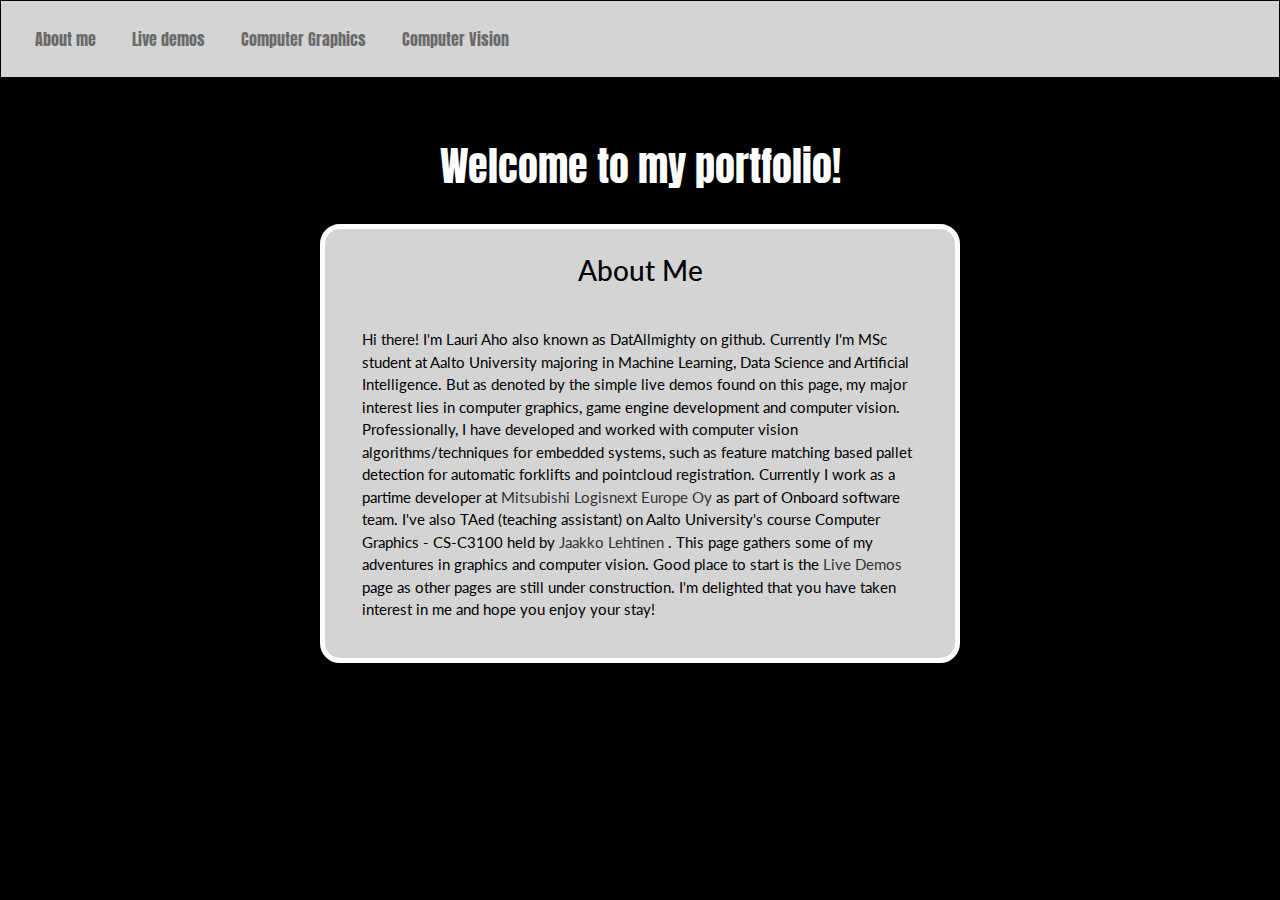
<file: index.html>
<html lang="en">
<head>
    <title>Portfolio</title>
    <meta charset="utf-8">
    <meta name="viewport" content="width=device-width, user-scalable=no, minimum-scale=1.0, maximum-scale=1.0">
    <link rel="stylesheet" href="https://stackpath.bootstrapcdn.com/bootstrap/4.4.1/css/bootstrap.min.css" integrity="sha384-Vkoo8x4CGsO3+Hhxv8T/Q5PaXtkKtu6ug5TOeNV6gBiFeWPGFN9MuhOf23Q9Ifjh" crossorigin="anonymous">
    <link rel="stylesheet" href="css/default.css"></rel>
    <link rel="stylesheet" href="css/index.css"></rel>
    <link rel="stylesheet" href="https://pro.fontawesome.com/releases/v5.10.0/css/all.css" integrity="sha384-AYmEC3Yw5cVb3ZcuHtOA93w35dYTsvhLPVnYs9eStHfGJvOvKxVfELGroGkvsg+p" crossorigin="anonymous"/>
</head>
<body>
    <nav class="navbar navbar-expand-lg navbar-light bg-light">
        <button class="navbar-toggler" type="hidden" data-toggle="collapse" data-target="#navbarNav" aria-controls="navbarNav" aria-expanded="false" aria-label="Toggle navigation">
        </button>
        <div class="collapse navbar-collapse" id="navbarNav">
        <ul class="navbar-nav">
            <li class="nav-item">
                <a id="index" class="nav-link" href="/index.html"><i class="fas fa-info"> </i> About me</a>
            </li>
            <li class="nav-item">
                <a id="livedemos" class="nav-link" href="/livedemos.html"><i class="fas fa-draw-polygon"></i> Live demos</a>
            </li>
            <li class="nav-item">
                <a id="graphics" class="nav-link" href="/graphics.html"><i class="fas fa-cube"> </i> Computer Graphics</a>
            </li>
            <li class="nav-item">
                <a id="computervision" class="nav-link" href="/computervision.html"><i class="fas fa-eye"> </i> Computer Vision</a>
            </li>
            <li class="nav-item">
            </li>
        </ul>
        </div>
    </nav>

    <div class="intro">
        <H1>Welcome to my portfolio! </H1>    
        <div class="description-container">       
            <div class="showcase-div" id="index">   
                <H3>About Me</H3>
                <p class="description-text">
                    Hi there! I'm Lauri Aho also known as DatAllmighty on github. Currently I'm MSc student at Aalto University majoring in Machine Learning, Data Science and Artificial Intelligence. 
                    But as denoted by the simple live demos found on this page, my major interest lies in computer graphics, game engine development and computer vision. 
                    Professionally, I have developed and worked with computer vision algorithms/techniques for embedded systems, such as feature matching based pallet detection
                    for automatic forklifts and pointcloud registration. Currently I work as a partime developer at<a href="https://www.mitsubishilogisnexteurope.fi/"> Mitsubishi Logisnext Europe Oy </a>
                    as part of Onboard software team. I've also TAed (teaching assistant) on Aalto University's course Computer Graphics - CS-C3100 held by <a href="https://users.aalto.fi/~lehtinj7/"> Jaakko Lehtinen </a>.
                    This page gathers some of my adventures in graphics and computer vision. Good place to start is the <a href="/livedemos.html"> Live Demos </a>page as other pages are still under construction. I'm delighted that you have taken interest in me and hope you enjoy your stay!
                </p> 
            </div>                   
        </div>  
    </div>
    

</body>
</html>
</file>
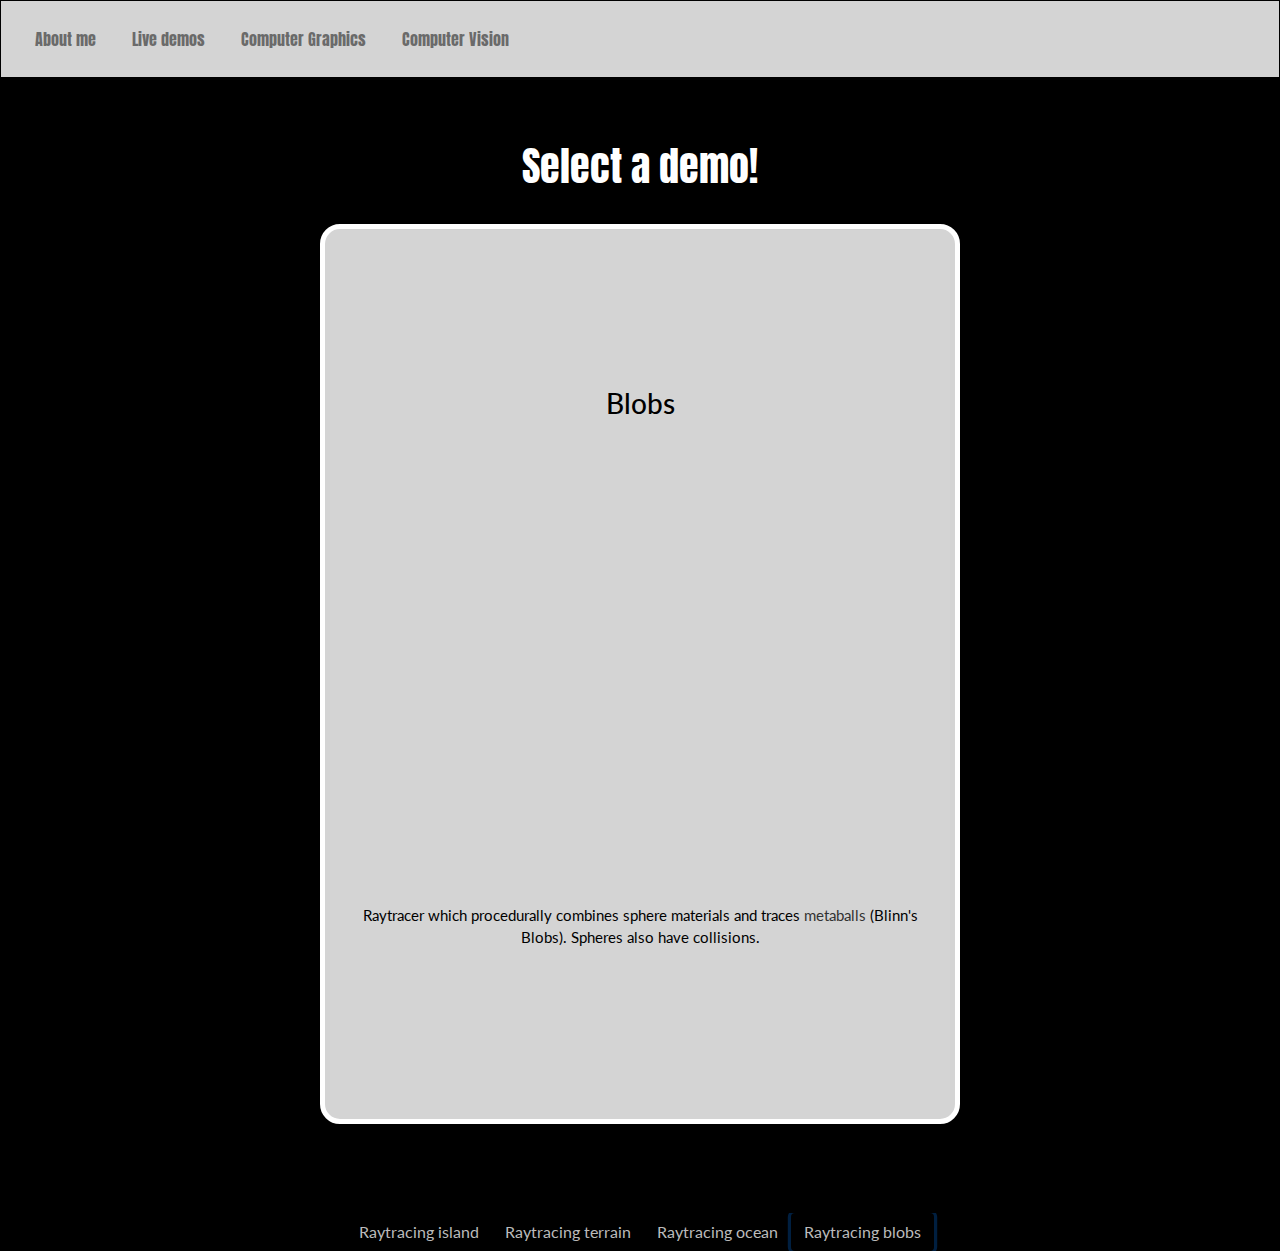
<file: blobs.html>
<html lang="en">
<head>
    <title>Portfolio</title>
    <meta charset="utf-8">
    <meta name="viewport" content="width=device-width, user-scalable=no, minimum-scale=1.0, maximum-scale=1.0">
    <link rel="stylesheet" href="https://stackpath.bootstrapcdn.com/bootstrap/4.4.1/css/bootstrap.min.css" integrity="sha384-Vkoo8x4CGsO3+Hhxv8T/Q5PaXtkKtu6ug5TOeNV6gBiFeWPGFN9MuhOf23Q9Ifjh" crossorigin="anonymous">
    <link rel="stylesheet" href="css/default.css"></rel>
    <link rel="stylesheet" href="css/index.css"></rel>
    <link rel="stylesheet" href="https://pro.fontawesome.com/releases/v5.10.0/css/all.css" integrity="sha384-AYmEC3Yw5cVb3ZcuHtOA93w35dYTsvhLPVnYs9eStHfGJvOvKxVfELGroGkvsg+p" crossorigin="anonymous"/>

</head> 
<body>
    <nav class="navbar navbar-expand-lg navbar-light bg-light">
        <button class="navbar-toggler" type="hidden" data-toggle="collapse" data-target="#navbarNav" aria-controls="navbarNav" aria-expanded="false" aria-label="Toggle navigation">
        </button>
        <div class="collapse navbar-collapse" id="navbarNav">
        <ul class="navbar-nav">
            <li class="nav-item">
                <a id="index" class="nav-link" href="/index.html"><i class="fas fa-info"> </i> About me</a>
            </li>
            <li class="nav-item">
                <a id="livedemos" class="nav-link" href="/livedemos.html"><i class="fas fa-draw-polygon"></i> Live demos</a>
            </li>
            <li class="nav-item">
                <a id="graphics" class="nav-link" href="/graphics.html"><i class="fas fa-cube"> </i> Computer Graphics</a>
            </li>
            <li class="nav-item">
                <a id="computervision" class="nav-link" href="/computervision.html"><i class="fas fa-eye"> </i> Computer Vision</a>
            </li>
            <li class="nav-item">
            </li>
        </ul>
        </div>
    </nav>

    <div class="intro">
        <H1>Select a demo! </H1>    
        <div class="description-container">         
            <div class="showcase-div">
                <H3>Blobs</H3>
                <p class="description-text">          
                </p> 
                <div id="embedded-video-div">
                    <script type="module" src="js/renderBlobs.js"></script>   
                </div>
                <p class="description-center">
                    Raytracer which procedurally combines sphere materials and traces<a href="https://en.wikipedia.org/wiki/Metaballs"> metaballs</a> (Blinn's Blobs). Spheres also have collisions.
                </p>
            </div>
            <div class="button-wrapper">
                <button class="btn" id="island">Raytracing island</button>
                <button class="btn" id="terrain">Raytracing terrain</button>
                <button class="btn" id="ocean"> Raytracing ocean</button>
                <button class="btn" id="blobs" autofocus> Raytracing blobs</button>
            </div>
            <script type="text/javascript">
                document.getElementById("island").onclick = function () {
                    location.href = "island.html"
                }
            </script>
            <script type="text/javascript">
                document.getElementById("terrain").onclick = function () {
                    location.href = "terrain.html"
                }
            </script>
            <script type="text/javascript">
                document.getElementById("blobs").onclick = function () {
                    location.href = "blobs.html"
                }
            </script>
             <script type="text/javascript">
                document.getElementById("ocean").onclick = function () {
                    location.href = "ocean.html"
                }
            </script>

        </div>
      
</div>


</body>
</html>
</file>
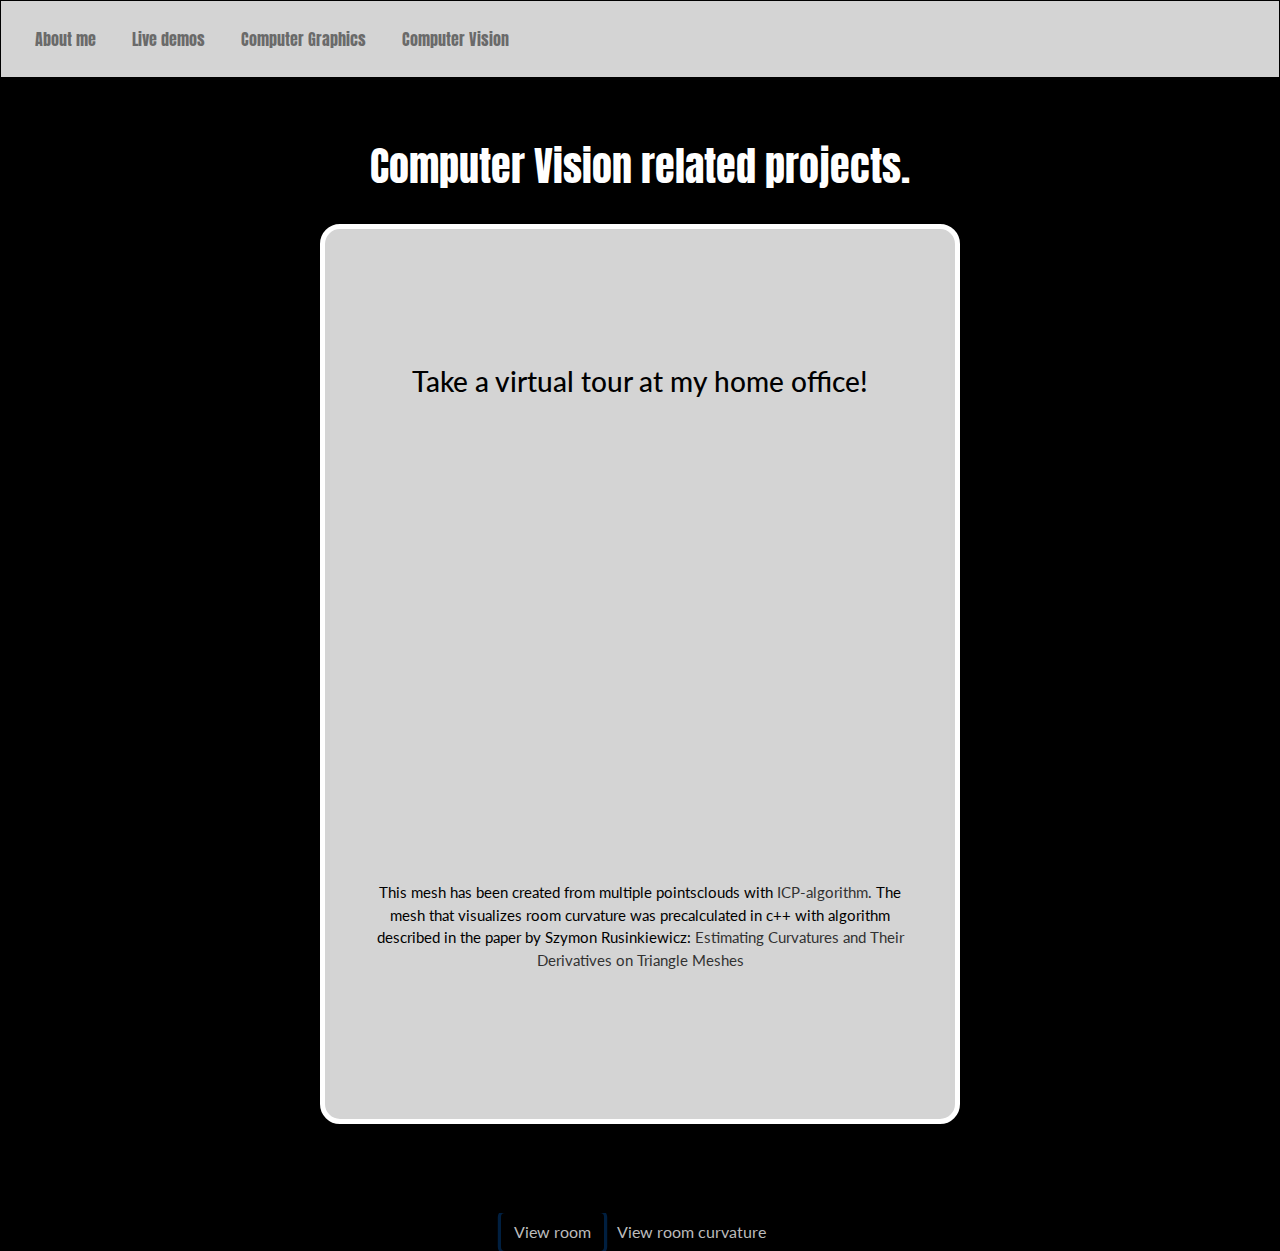
<file: computervision.html>
<html lang="en">
<head>
    <title>Portfolio - Computer Vision</title>
    <meta charset="utf-8">
    <meta name="viewport" content="width=device-width, user-scalable=no, minimum-scale=1.0, maximum-scale=1.0">
    <link rel="stylesheet" href="https://stackpath.bootstrapcdn.com/bootstrap/4.4.1/css/bootstrap.min.css" integrity="sha384-Vkoo8x4CGsO3+Hhxv8T/Q5PaXtkKtu6ug5TOeNV6gBiFeWPGFN9MuhOf23Q9Ifjh" crossorigin="anonymous">
    <link rel="stylesheet" href="css/default.css"></rel>
    <link rel="stylesheet" href="css/index.css"></rel>
    <link rel="stylesheet" href="https://pro.fontawesome.com/releases/v5.10.0/css/all.css" integrity="sha384-AYmEC3Yw5cVb3ZcuHtOA93w35dYTsvhLPVnYs9eStHfGJvOvKxVfELGroGkvsg+p" crossorigin="anonymous"/>
</head>
<body>
    <nav class="navbar navbar-expand-lg navbar-light bg-light">
        <button class="navbar-toggler" type="hidden" data-toggle="collapse" data-target="#navbarNav" aria-controls="navbarNav" aria-expanded="false" aria-label="Toggle navigation">
        </button>
        <div class="collapse navbar-collapse" id="navbarNav">
        <ul class="navbar-nav">
            <li class="nav-item">
                <a id="index" class="nav-link" href="/index.html"><i class="fas fa-info"> </i> About me</a>
            </li>
            <li class="nav-item">
                <a id="livedemos" class="nav-link" href="/livedemos.html"><i class="fas fa-draw-polygon"></i> Live demos</a>
            </li>
            <li class="nav-item">
                <a id="graphics" class="nav-link" href="/graphics.html"><i class="fas fa-cube"> </i> Computer Graphics</a>
            </li>
            <li class="nav-item">
                <a id="computervision" class="nav-link" href="/computervision.html"><i class="fas fa-eye"> </i> Computer Vision</a>
            </li>
            <li class="nav-item">
            </li>
        </ul>
        </div>
    </nav>

    <div class="intro">
        <H1>Computer Vision related projects.</H1>
        
        <div class="showcase-div">
            <H3>Take a virtual tour at my home office!</H3>
            <p class="description-text">          
            </p> 
            <div id="embedded-video-div">
                <script type="module" src="js/renderRoom.js"></script> 
            </div>
            <p class="description-center">
               This mesh has been created from multiple pointsclouds with <a href="https://en.wikipedia.org/wiki/Iterative_closest_point"> ICP-algorithm. </a>
               The mesh that visualizes room curvature was precalculated in c++ with algorithm 
               described in the paper by Szymon Rusinkiewicz: <a href="https://gfx.cs.princeton.edu/pubs/Rusinkiewicz_2004_ECA/curvpaper.pdf"> Estimating Curvatures and Their Derivatives on Triangle Meshes</a> 
            </p>
        </div>
        
        <div class="button-wrapper">
            <button class="btn" id="room" autofocus>View room</button>
            <button class="btn" id="roomCurvature">View room curvature</button>
        </div>
    </div>
 
<div id="Pointcloud"></div>
</script>

</body>
</html>
</file>
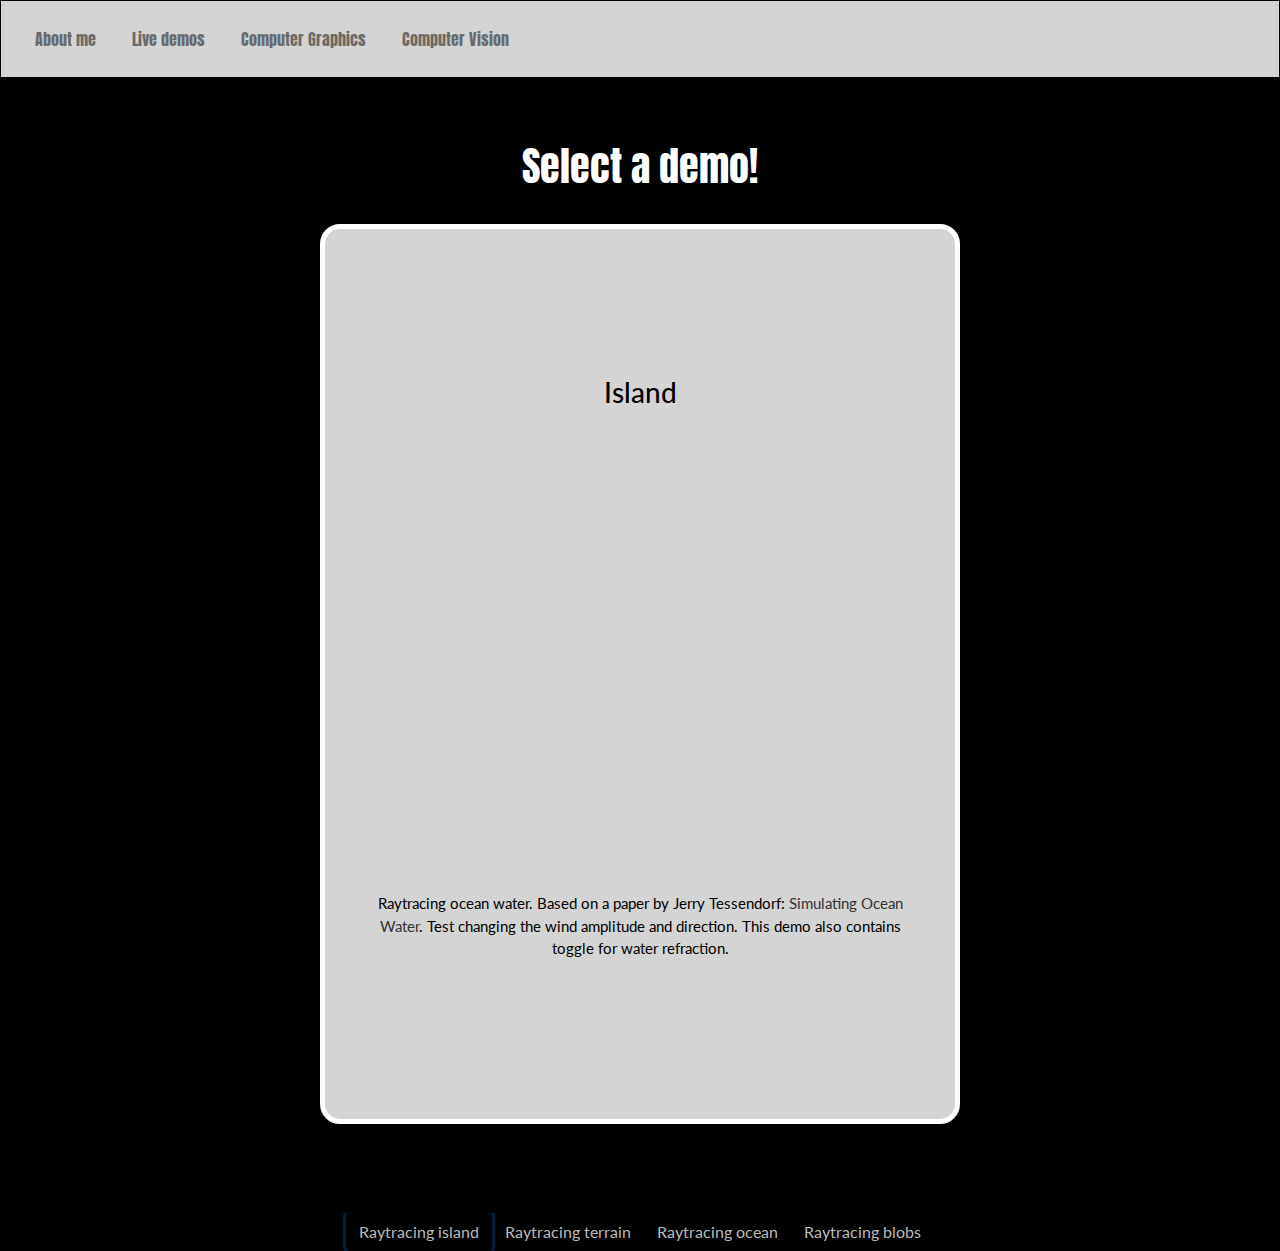
<file: island.html>
<html lang="en">
<head>
    <title>Portfolio</title>
    <meta charset="utf-8">
    <meta name="viewport" content="width=device-width, user-scalable=no, minimum-scale=1.0, maximum-scale=1.0">
    <link rel="stylesheet" href="https://stackpath.bootstrapcdn.com/bootstrap/4.4.1/css/bootstrap.min.css" integrity="sha384-Vkoo8x4CGsO3+Hhxv8T/Q5PaXtkKtu6ug5TOeNV6gBiFeWPGFN9MuhOf23Q9Ifjh" crossorigin="anonymous">
    <link rel="stylesheet" href="css/default.css"></rel>
    <link rel="stylesheet" href="css/index.css"></rel>
    <link rel="stylesheet" href="https://pro.fontawesome.com/releases/v5.10.0/css/all.css" integrity="sha384-AYmEC3Yw5cVb3ZcuHtOA93w35dYTsvhLPVnYs9eStHfGJvOvKxVfELGroGkvsg+p" crossorigin="anonymous"/>
</head> 
<body>
    <nav class="navbar navbar-expand-lg navbar-light bg-light">
        <button class="navbar-toggler" type="hidden" data-toggle="collapse" data-target="#navbarNav" aria-controls="navbarNav" aria-expanded="false" aria-label="Toggle navigation">
        </button>
        <div class="collapse navbar-collapse" id="navbarNav">
            <ul class="navbar-nav">
                <li class="nav-item">
                    <a id="index" class="nav-link" href="/index.html"><i class="fas fa-info"> </i> About me</a>
                </li>
                <li class="nav-item">
                    <a id="livedemos" class="nav-link" href="/livedemos.html"><i class="fas fa-draw-polygon"></i> Live demos</a>
                </li>
                <li class="nav-item">
                    <a id="graphics" class="nav-link" href="/graphics.html"><i class="fas fa-cube"> </i> Computer Graphics</a>
                </li>
                <li class="nav-item">
                    <a id="computervision" class="nav-link" href="/computervision.html"><i class="fas fa-eye"> </i> Computer Vision</a>
                </li>
                <li class="nav-item">
                </li>
            </ul>
        </div>
    </nav>

    <div class="intro">
        <H1>Select a demo! </H1>    
        <div class="description-container">       
            <div class="showcase-div">
                <H3>Island</H3>
                <p class="description-text">          
                </p> 
                <div id="embedded-video-div">
                    <script type="module" src="js/renderIsland.js"></script>   
                </div>
                <p class="description-center">
                    Raytracing ocean water. Based on a paper by Jerry Tessendorf: <a href="https://people.cs.clemson.edu/~jtessen/reports/papers_files/coursenotes2004.pdf" > Simulating Ocean Water</a>.
                    Test changing the wind amplitude and direction. This demo also contains toggle for water refraction.
                </p>
            </div>  
            <div class="button-wrapper">
                <button class="btn" id="island" autofocus>Raytracing island</button>
                <button class="btn" id="terrain">Raytracing terrain</button>
                <button class="btn" id="ocean"> Raytracing ocean</button>
                <button class="btn" id="blobs"> Raytracing blobs</button>
            </div>
            <script type="text/javascript">
                document.getElementById("island").onclick = function () {
                    location.href = "island.html"
                }
            </script>
            <script type="text/javascript">
                document.getElementById("terrain").onclick = function () {
                    location.href = "terrain.html"
                }
            </script>
            <script type="text/javascript">
                document.getElementById("blobs").onclick = function () {
                    location.href = "blobs.html"
                }
            </script>
             <script type="text/javascript">
                document.getElementById("ocean").onclick = function () {
                    location.href = "ocean.html"
                }
            </script>
        </div>
    </div>
</div>


</body>
</html>
</file>
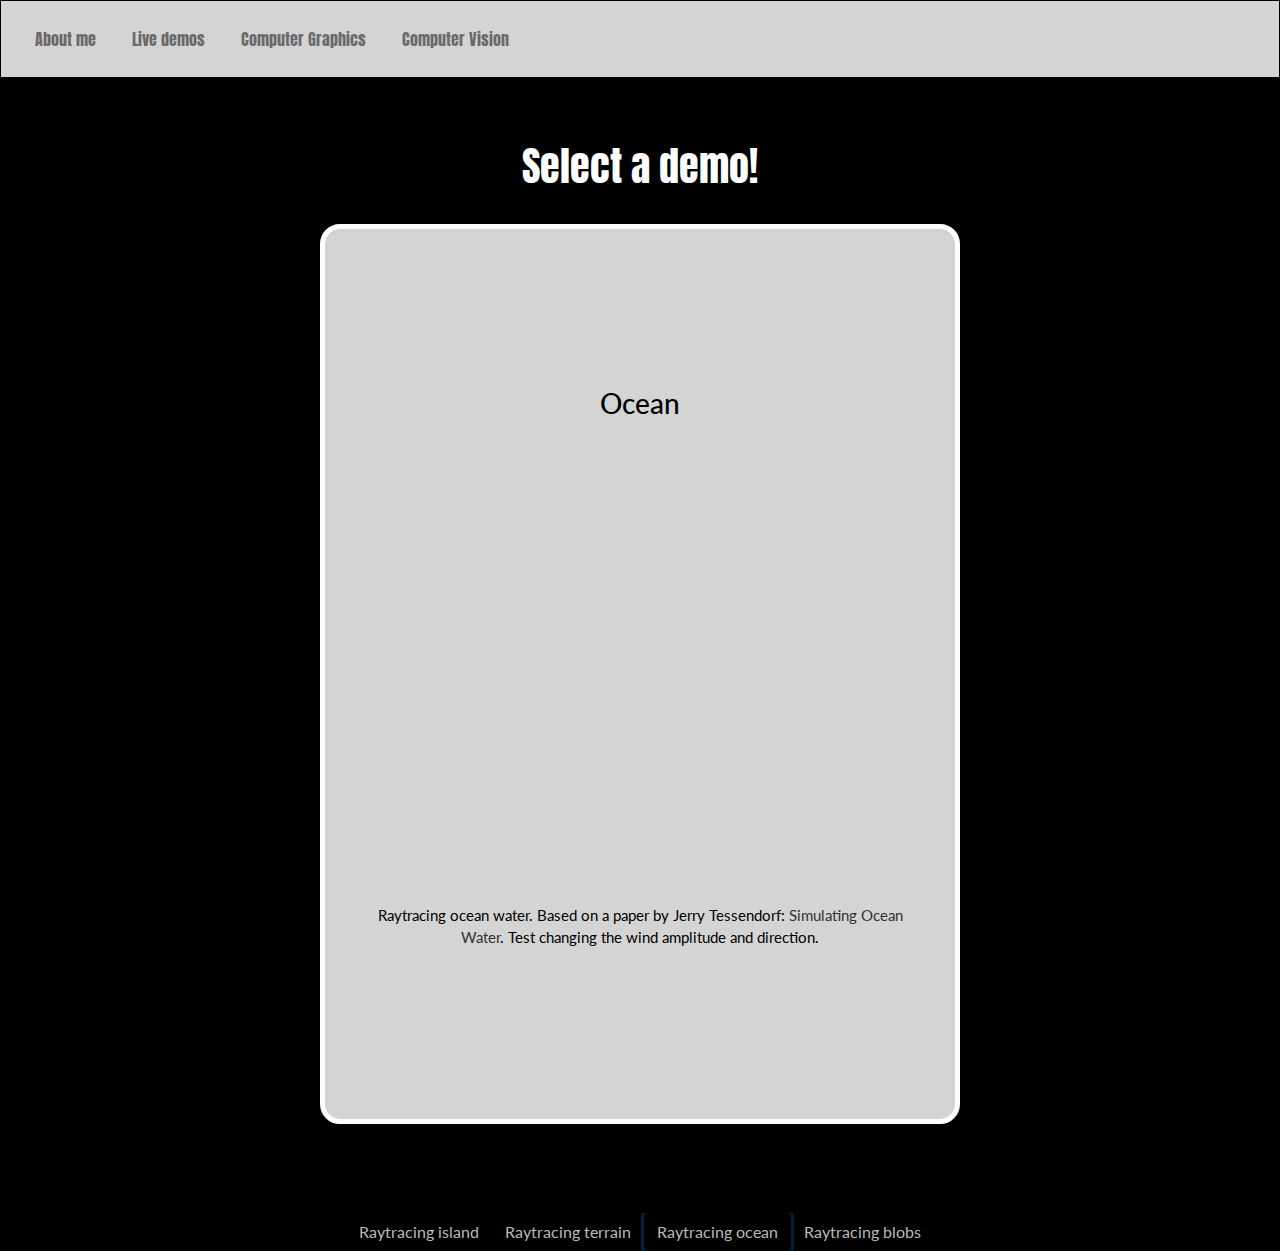
<file: ocean.html>
<html lang="en">
<head>
    <title>Portfolio</title>
    <meta charset="utf-8">
    <meta name="viewport" content="width=device-width, user-scalable=no, minimum-scale=1.0, maximum-scale=1.0">
    <link rel="stylesheet" href="https://stackpath.bootstrapcdn.com/bootstrap/4.4.1/css/bootstrap.min.css" integrity="sha384-Vkoo8x4CGsO3+Hhxv8T/Q5PaXtkKtu6ug5TOeNV6gBiFeWPGFN9MuhOf23Q9Ifjh" crossorigin="anonymous">
    <link rel="stylesheet" href="css/default.css"></rel>
    <link rel="stylesheet" href="css/index.css"></rel>
    <link rel="stylesheet" href="https://pro.fontawesome.com/releases/v5.10.0/css/all.css" integrity="sha384-AYmEC3Yw5cVb3ZcuHtOA93w35dYTsvhLPVnYs9eStHfGJvOvKxVfELGroGkvsg+p" crossorigin="anonymous"/>
</head> 
<body>
    <nav class="navbar navbar-expand-lg navbar-light bg-light">
        <button class="navbar-toggler" type="hidden" data-toggle="collapse" data-target="#navbarNav" aria-controls="navbarNav" aria-expanded="false" aria-label="Toggle navigation">
        </button>
        <div class="collapse navbar-collapse" id="navbarNav">
            <ul class="navbar-nav">
                <li class="nav-item">
                    <a id="index" class="nav-link" href="/index.html"><i class="fas fa-info"> </i> About me</a>
                </li>
                <li class="nav-item">
                    <a id="livedemos" class="nav-link" href="/livedemos.html"><i class="fas fa-draw-polygon"></i> Live demos</a>
                </li>
                <li class="nav-item">
                    <a id="graphics" class="nav-link" href="/graphics.html"><i class="fas fa-cube"> </i> Computer Graphics</a>
                </li>
                <li class="nav-item">
                    <a id="computervision" class="nav-link" href="/computervision.html"><i class="fas fa-eye"> </i> Computer Vision</a>
                </li>
                <li class="nav-item">
                </li>
            </ul>
        </div>
    </nav>

    <div class="intro">
        <H1>Select a demo! </H1>    
        <div class="description-container">         
            <div class="showcase-div">
                <H3>Ocean</H3>
                <p class="description-text">          
                </p> 
                <div id="embedded-video-div">
                    <script type="module" src="js/renderOcean.js"></script>   
                </div>
                <p class="description-center">
                   Raytracing ocean water. Based on a paper by Jerry Tessendorf: <a href="https://people.cs.clemson.edu/~jtessen/reports/papers_files/coursenotes2004.pdf" > Simulating Ocean Water</a>.
                   Test changing the wind amplitude and direction.
                </p>
            </div>
            <div class="button-wrapper">
                <button class="btn" id="island">Raytracing island</button>
                <button class="btn" id="terrain">Raytracing terrain</button>
                <button class="btn" id="ocean" autofocus> Raytracing ocean</button>
                <button class="btn" id="blobs"> Raytracing blobs</button>
            </div>
            <script type="text/javascript">
                document.getElementById("island").onclick = function () {
                    location.href = "island.html"
                }
            </script>
            <script type="text/javascript">
                document.getElementById("terrain").onclick = function () {
                    location.href = "terrain.html"
                }
            </script>
            <script type="text/javascript">
                document.getElementById("blobs").onclick = function () {
                    location.href = "blobs.html"
                }
            </script>
             <script type="text/javascript">
                document.getElementById("ocean").onclick = function () {
                    location.href = "ocean.html"
                }
            </script>

        </div>
      
</div>


</body>
</html>
</file>
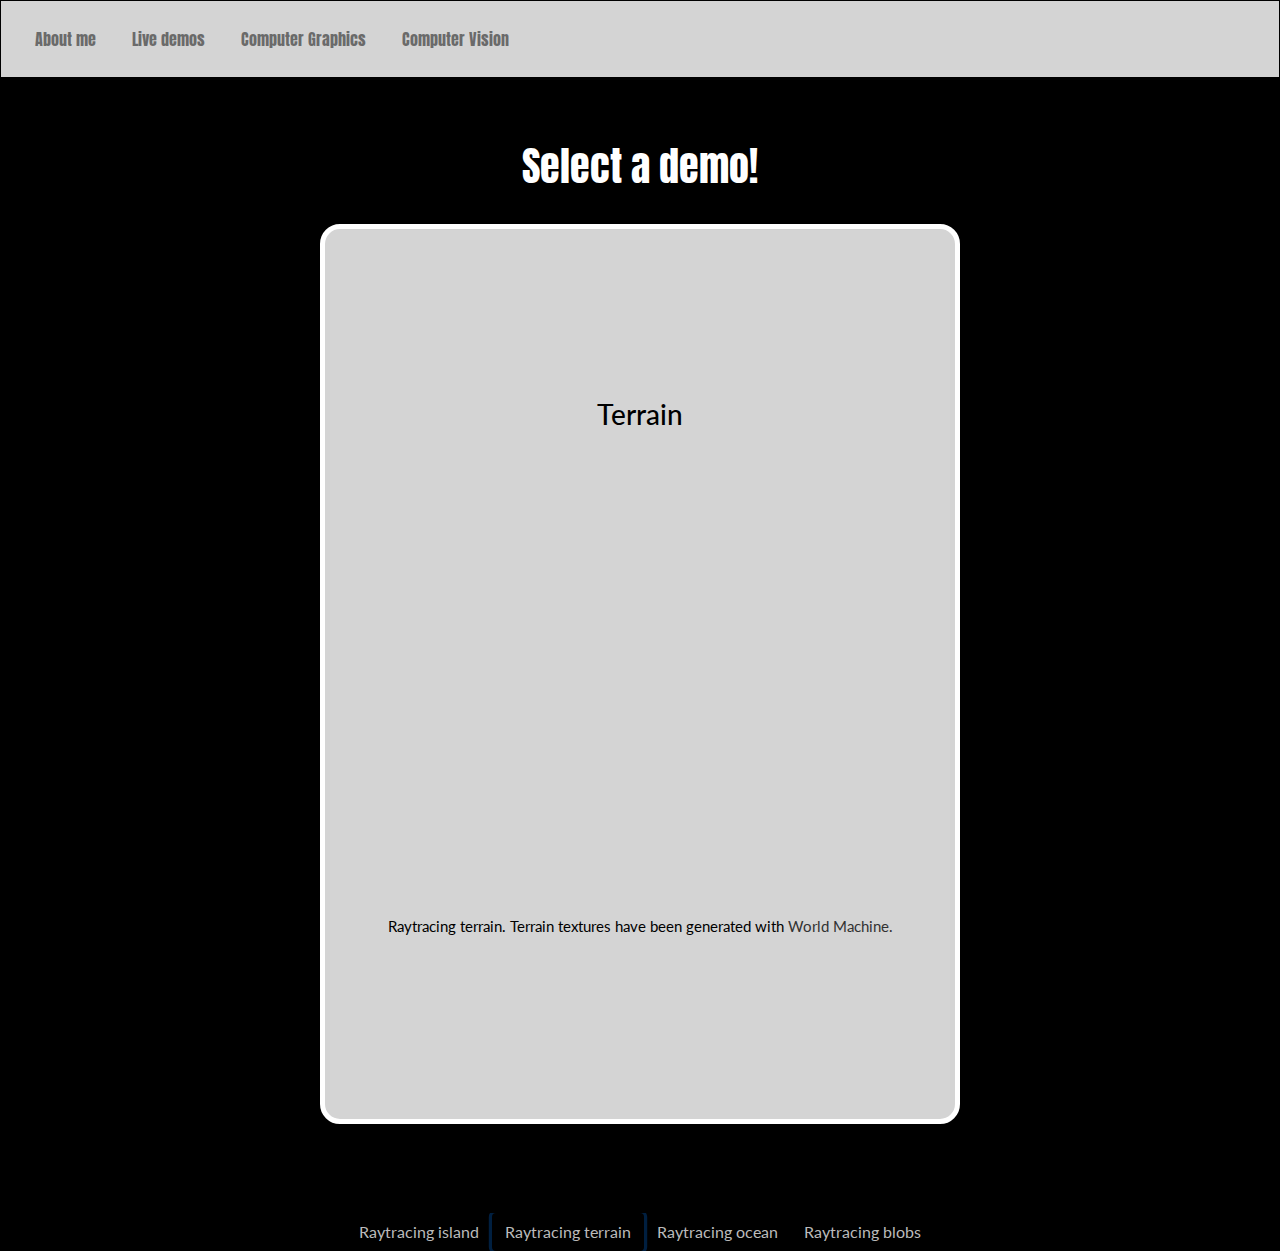
<file: terrain.html>
<html lang="en">
<head>
    <title>Portfolio</title>
    <meta charset="utf-8">
    <meta name="viewport" content="width=device-width, user-scalable=no, minimum-scale=1.0, maximum-scale=1.0">
    <link rel="stylesheet" href="https://stackpath.bootstrapcdn.com/bootstrap/4.4.1/css/bootstrap.min.css" integrity="sha384-Vkoo8x4CGsO3+Hhxv8T/Q5PaXtkKtu6ug5TOeNV6gBiFeWPGFN9MuhOf23Q9Ifjh" crossorigin="anonymous">
    <link rel="stylesheet" href="css/default.css"></rel>
    <link rel="stylesheet" href="css/index.css"></rel>
    <link rel="stylesheet" href="https://pro.fontawesome.com/releases/v5.10.0/css/all.css" integrity="sha384-AYmEC3Yw5cVb3ZcuHtOA93w35dYTsvhLPVnYs9eStHfGJvOvKxVfELGroGkvsg+p" crossorigin="anonymous"/>
</head> 
<body>
    <nav class="navbar navbar-expand-lg navbar-light bg-light">
        <button class="navbar-toggler" type="hidden" data-toggle="collapse" data-target="#navbarNav" aria-controls="navbarNav" aria-expanded="false" aria-label="Toggle navigation">
        </button>
        <div class="collapse navbar-collapse" id="navbarNav">
            <ul class="navbar-nav">
                <li class="nav-item">
                    <a id="index" class="nav-link" href="/index.html"><i class="fas fa-info"> </i> About me</a>
                </li>
                <li class="nav-item">
                    <a id="livedemos" class="nav-link" href="/livedemos.html"><i class="fas fa-draw-polygon"></i> Live demos</a>
                </li>
                <li class="nav-item">
                    <a id="graphics" class="nav-link" href="/graphics.html"><i class="fas fa-cube"> </i> Computer Graphics</a>
                </li>
                <li class="nav-item">
                    <a id="computervision" class="nav-link" href="/computervision.html"><i class="fas fa-eye"> </i> Computer Vision</a>
                </li>
                <li class="nav-item">
                </li>
            </ul>
        </div>
    </nav>

    <div class="intro">
        <H1>Select a demo! </H1>    
        <div class="description-container">         
            <div class="showcase-div">
                <H3>Terrain</H3>
                <p class="description-text">          
                </p> 
                <div id="embedded-video-div">
                    <script type="module" src="js/renderTerrain.js"></script>   
                </div>
                <p class="description-center">
                    Raytracing terrain. Terrain textures have been generated with <a href="https://www.world-machine.com/"> World Machine.</a>
                </p>
            </div>
            <div class="button-wrapper">
                <button class="btn" id="island">Raytracing island</button>
                <button class="btn" id="terrain" autofocus>Raytracing terrain</button>
                <button class="btn" id="ocean"> Raytracing ocean</button>
                <button class="btn" id="blobs"> Raytracing blobs</button>
            </div>
            <script type="text/javascript">
                document.getElementById("island").onclick = function () {
                    location.href = "island.html"
                }
            </script>
            <script type="text/javascript">
                document.getElementById("terrain").onclick = function () {
                    location.href = "terrain.html"
                }
            </script>
            <script type="text/javascript">
                document.getElementById("blobs").onclick = function () {
                    location.href = "blobs.html"
                }
            </script>
             <script type="text/javascript">
                document.getElementById("ocean").onclick = function () {
                    location.href = "ocean.html"
                }
            </script>

        </div>
      
</div>


</body>
</html>
</file>
<file: css/default.css>
@import url('https://fonts.googleapis.com/css2?family=Anton');

body {
    background-color: #000000;
    background-repeat: no-repeat;
    background-position: center center;
    background-size: cover;
    background-attachment: fixed;
    width: 100%;
    height: 100%;
    font-family: 'Anton', sans-serif;
}

html {
    width: 100%;
    height: 100%;
}

#navbarNav {
    display: inline-block;
    align-items: center;
    font-family: 'Anton', sans-serif !important;
}

.navbar{
    /*background-color: #00997b !important;*/
    background-color: rgb(212, 212, 212) !important;

    border: 1px solid black;
    margin: 0px !important;
}

.navbar a{
    margin: 10px;  
}
</file>
<file: css/index.css>
@import url('https://fonts.googleapis.com/css2?family=Lato:wght@700&display=swap');

.intro{
    text-align: center;
    overflow: hidden;
    background: rgba(0, 0, 0, 0.507);
}

.intro-text{
    width: 60%;
    height: 50%;
    margin-top: 5%;
    margin-bottom: 10%;
    margin-left: 5%;
    margin-right: 5%;
    flex-direction: row;
}

.intro-text-span {
    font-size: 25px;
    color: white;
    text-align: left !important;   
}

.intro-text-wrapper {
    margin-left: 10%;
    margin-right: 10%;
    margin-top: 5%;
    display: flex;
    flex-direction: row;
    flex-wrap: wrap;
    overflow: hidden;
    justify-content: center;
    border: 4px solid white;
    border-radius: 10px;
    background-color: rgba(0, 0, 0, 0.795)
}

.button-wrapper {
    margin-left: 10%;
    margin-right: 10%;
    margin-top: 5%;
    display: flex;
    flex-direction: row;
    flex-wrap: wrap;
    overflow: hidden;
    justify-content: center;
    border-radius: 10px;
    background-color: rgba(0, 0, 0, 0.795)
}

.intro-text-wrapper {
    margin-left: 10%;
    margin-right: 10%;
    margin-top: 5%;
    margin-bottom: 5%;
    display: flex;
    flex-direction: row;
    flex-wrap: wrap;
    overflow: hidden;
    justify-content: center;
    background-color: rgba(0, 0, 0, 0.795)
}

body {
    font-family: 'Lato', sans-serif;
}

h1 {
    margin-top: 5%;
    color: white;
    text-shadow: -1px 0 black, 0 1px black, 1px 0 black, 0 -1px black;
    font-family: 'Anton', sans-serif !important;
}

h3 {
    color: black !important;
}

h4 {
    margin-top: 10%;
    color: black;
}

#embedded-video-div {
    align-self:center;
    justify-content:center;
    height: 50%;
    width: 70%;
    max-width: 600px;
    max-height: 600px;
}

#embedded-video-div iframe{
    margin-top: 2%;
}

.embedded-divs {
    display: inline-flex;
    flex-direction: row;
    flex-wrap: wrap;
    justify-content: center;
    align-items: center;
    margin-left: 10%;
    margin-right: 10%;
}

.showcase-div {
    width: 50%;
    height: 100%;
    padding: 2%;
    margin: 2%;
    display: inline-flex;
    flex-direction: column;
    flex-wrap: wrap;
    border: 5px solid white;
    background-color: rgb(212, 212, 212);
    overflow: hidden;
    position: relative;
    border-radius: 20px;
    justify-content: center;
    /*text-shadow: -1px 0 white, 0 1px white, 1px 0 white, 0 -1px white;*/
}

#index {
    height: auto !important;
    flex-direction: row !important;
}

a {
    color: rgb(50,50,50);
}

.showcase-div .embedded-container {
    width: 100%;
    height: 100%;
    position: absolute;
    bottom: 0;
    align-self: center;
}

.description-container {
    display: block;
    width:100%;
}

#livedemo-desc {
    align-self: center;
    color: rgb(212, 212, 212);
}
#livedemo-desc a {
    color: rgb(104, 104, 104);
}


.description {
    height: 55%;
    width: 100%;
    text-align: left;
    overflow: hidden;
    color: rgb(255, 255, 255);
    flex-wrap: wrap;
    
}

.description-text {   
    font-size: 15px;
    color: black;
    margin: 2%;
    text-align: left;
}

.description-center {   
    font-size: 15px;
    color: black;
    margin: 2%;
}

.showcase-div h3 {
    margin-bottom: 5%;
    color: rgb(255, 255, 255);
}
.showcase-div iframe {
    height: 100%;
    width: 100%;
}
  
.btn {
    color: rgb(187, 187, 187);
}

.btn:hover {
    color: rgb(255, 255, 255);
}

.showcase-div img {
    max-width: 100%;
    max-height: 100%;

}
</file>
